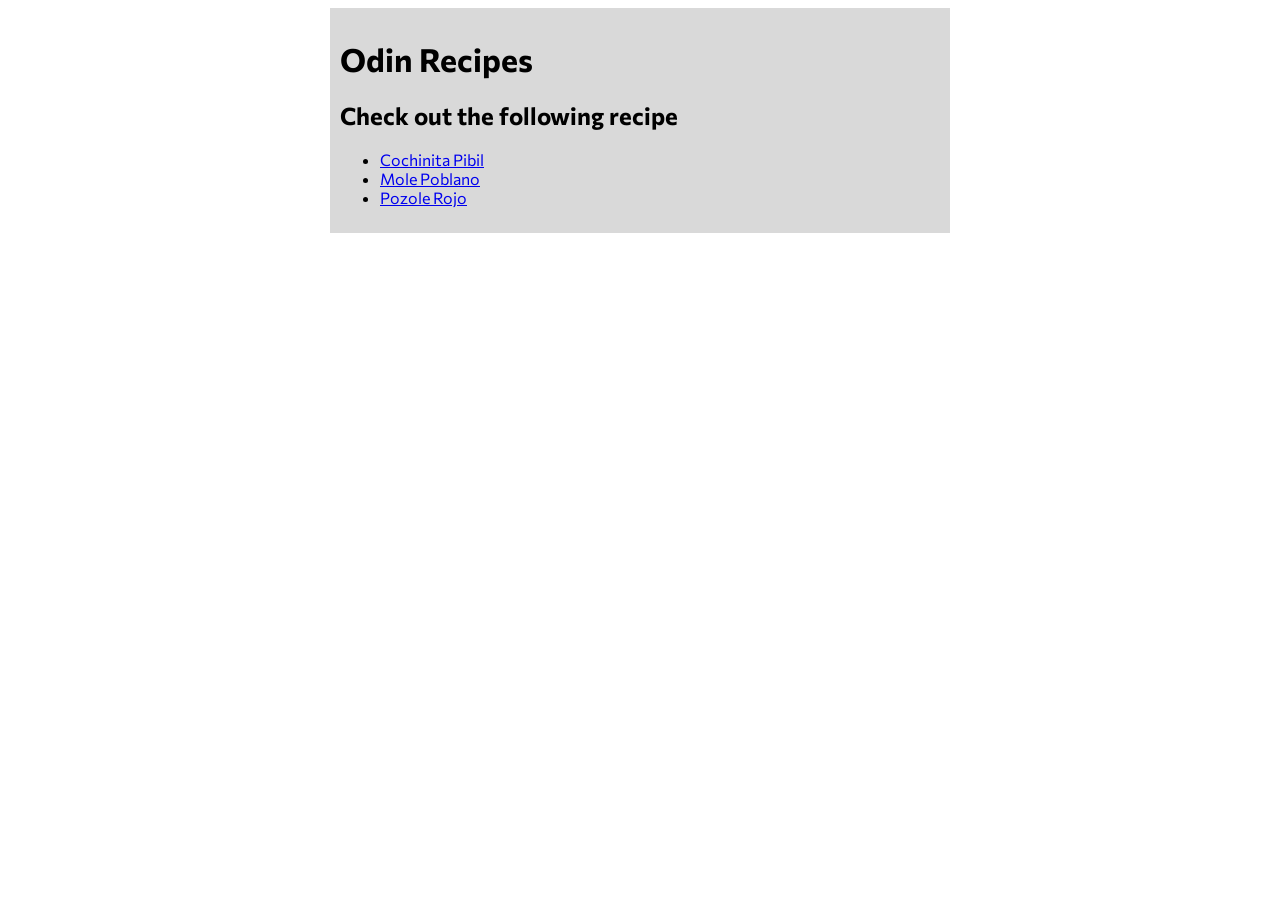
<file: index.html>
<!doctype html>
<html lang="en">
  <head>
    <meta charset="UTF-8" />
    <meta name="viewport" content="width=device-width, initial-scale=1.0" />
    <link rel="stylesheet" href="css/styles.css" />
    <link rel="preconnect" href="https://fonts.googleapis.com" />
    <link rel="preconnect" href="https://fonts.gstatic.com" crossorigin />
    <link
      href="https://fonts.googleapis.com/css2?family=Commissioner:wght@100..900&display=swap"
      rel="stylesheet"
    />

    <title>Document</title>
  </head>

  <body>
    <div class="inicio">
      <h1>Odin Recipes</h1>
      <h2>Check out the following recipe</h2>
      <ul>
        <li>
          <a href="recipes/cochinita-pibil.html">Cochinita Pibil</a>
        </li>
        <li>
          <a href="recipes/mole-poblano.html">Mole Poblano</a>
        </li>
        <li>
          <a href="recipes/pozole.html">Pozole Rojo</a>
        </li>
      </ul>
    </div>
  </body>
</html>
</file>
<file: css/styles.css>
body {
  font-family: "Commissioner", sans-serif;
  font-optical-sizing: auto;
  font-style: normal;
  font-variation-settings:
    "slnt" 0,
    "FLAR" 0,
    "VOLM" 0;
}

img {
  width: 100%;
  height: auto;
  max-width: 600px;
}

.cuerpo-receta,
.inicio {
  padding: 10px;
  display: block;
  max-width: 600px;
  background-color: #d9d9d9;
  margin: auto;
}

.btn-back {
  display: block;
  margin: 20px auto;
  padding: 10px 20px;
  background-color: #4caf50;
  color: white;
  border: none;
  border-radius: 5px;
  cursor: pointer;
  position: fixed;
  top: 100px;
  right: 20px;
  z-index: 9999;
}
</file>
